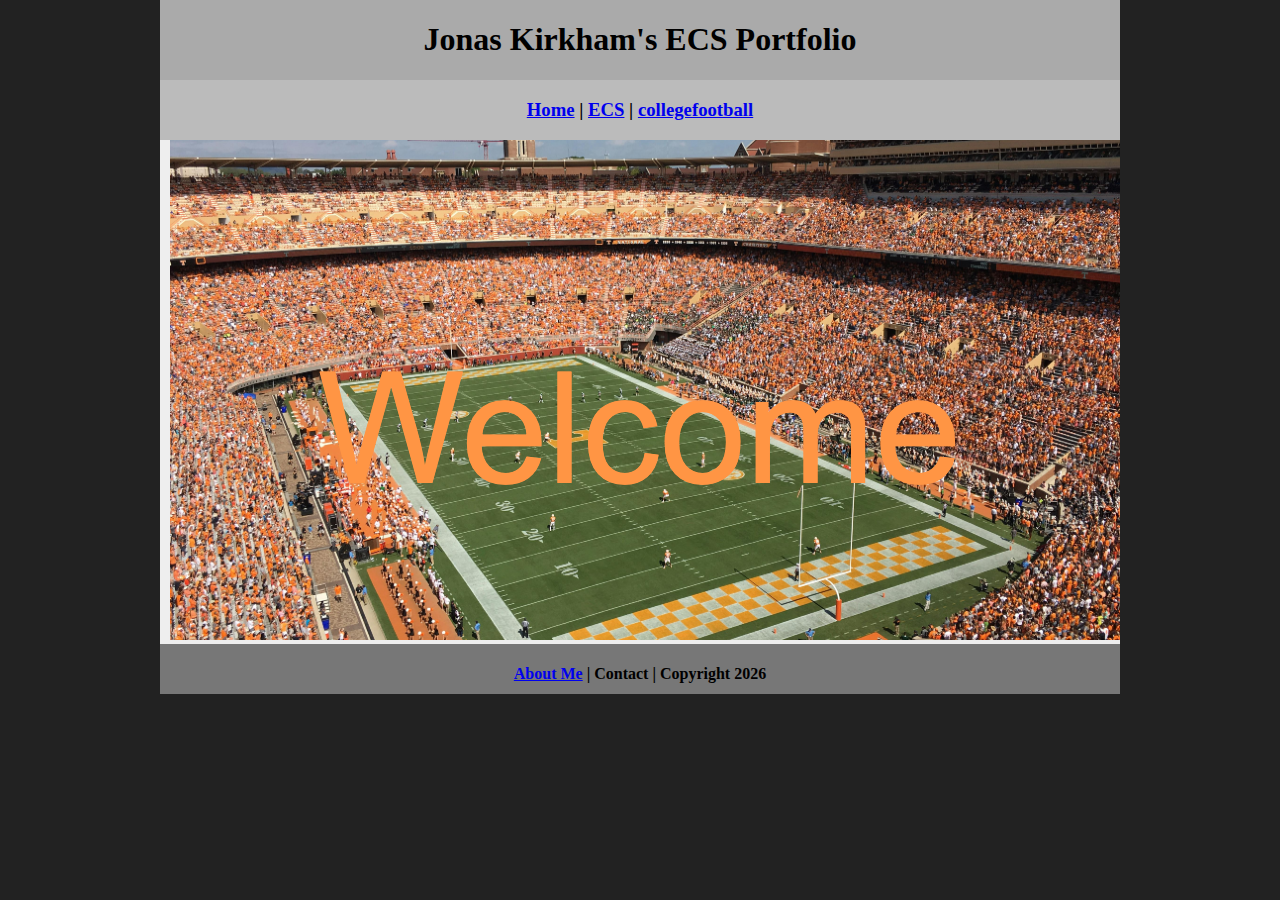
<file: index.html>
<!DOCTYPE html>
<html class="homePage">
<head>
	<!-- This is a comment! Text here will be ignored by the browser. -->
	<meta charset="UTF-8">
	<title>Jonas Kirkham's ECS Portfolio</title>
	<link href="myCSS.css" rel="stylesheet" type="text/css">
</head>
<body>
<div class="container">
  <div class="header">
  	<h1>Jonas Kirkham's ECS Portfolio</h1>
  </div>
  <div class="nav">
    <h3> <a href="index.html">Home</a> | <a href="ecs/index.html">ECS</a> | <a href="../collegefootball/index.html">collegefootball</a> </h3>
  </div>
  <div class="content">
	  <img src="images/welcome.png" alt="Welcome" width="960" >
  </div>
  <div class="footer">
    <h4> <a href="aboutme.html">About Me</a> | Contact | Copyright 2026</h4>
  </div>
</div>
</body>
</html>
</file>
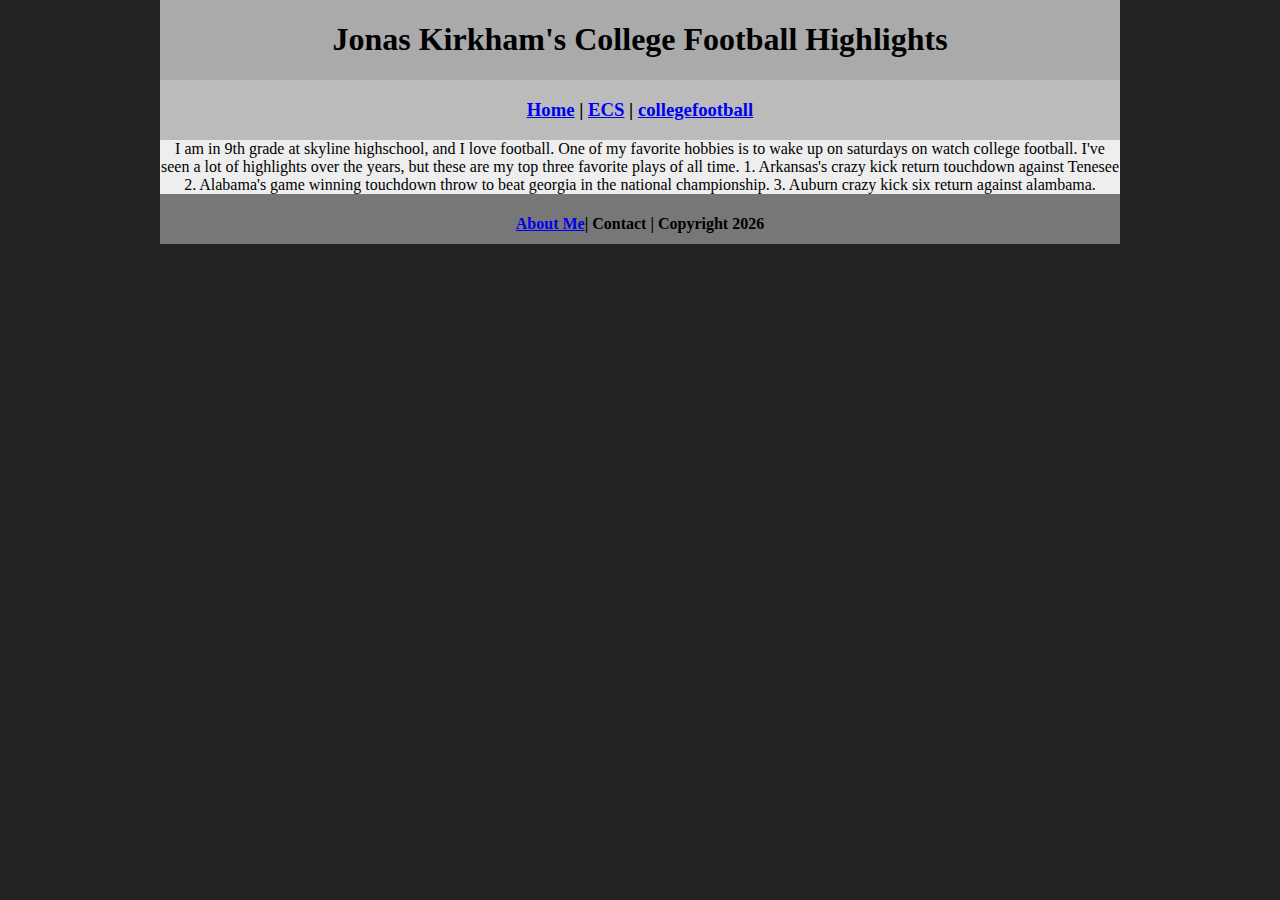
<file: collegefootball/index.html>
<!DOCTYPE html>
<html class="homePage">
<head>
	<!-- This is a comment! Text here will be ignored by the browser. -->
	<meta charset="UTF-8">
	<title>Jonas Kirkham's College Football Highlights</title>
	<link href="../myCSS.css" rel="stylesheet" type="text/css">
</head>
<body>
<div class="container">
  <div class="header">
  	<h1>Jonas Kirkham's College Football Highlights</h1>
  </div>
  <div class="nav">
    <h3> <a href="../index.html">Home</a> | <a href="../ecs/index.html">ECS</a> | <a href="index.html">collegefootball</a> </h3>
  </div>
  <div class="content">

	  I am in 9th grade at skyline highschool, and I love football. One of my favorite hobbies is to wake up on saturdays on watch college football.
	  I've seen a lot of highlights over the years, but these are my top three favorite plays of all time.

	  1. Arkansas's crazy kick return touchdown against Tenesee

	  2. Alabama's game winning touchdown throw to beat georgia in the national championship.

	  3. Auburn crazy kick six return against alambama.
  </div>
  <div class="footer">
    <h4> <a href="../aboutme.html">About Me</a>| Contact | Copyright 2026</h4>
  </div>
</div>
</body>
</html>
</file>
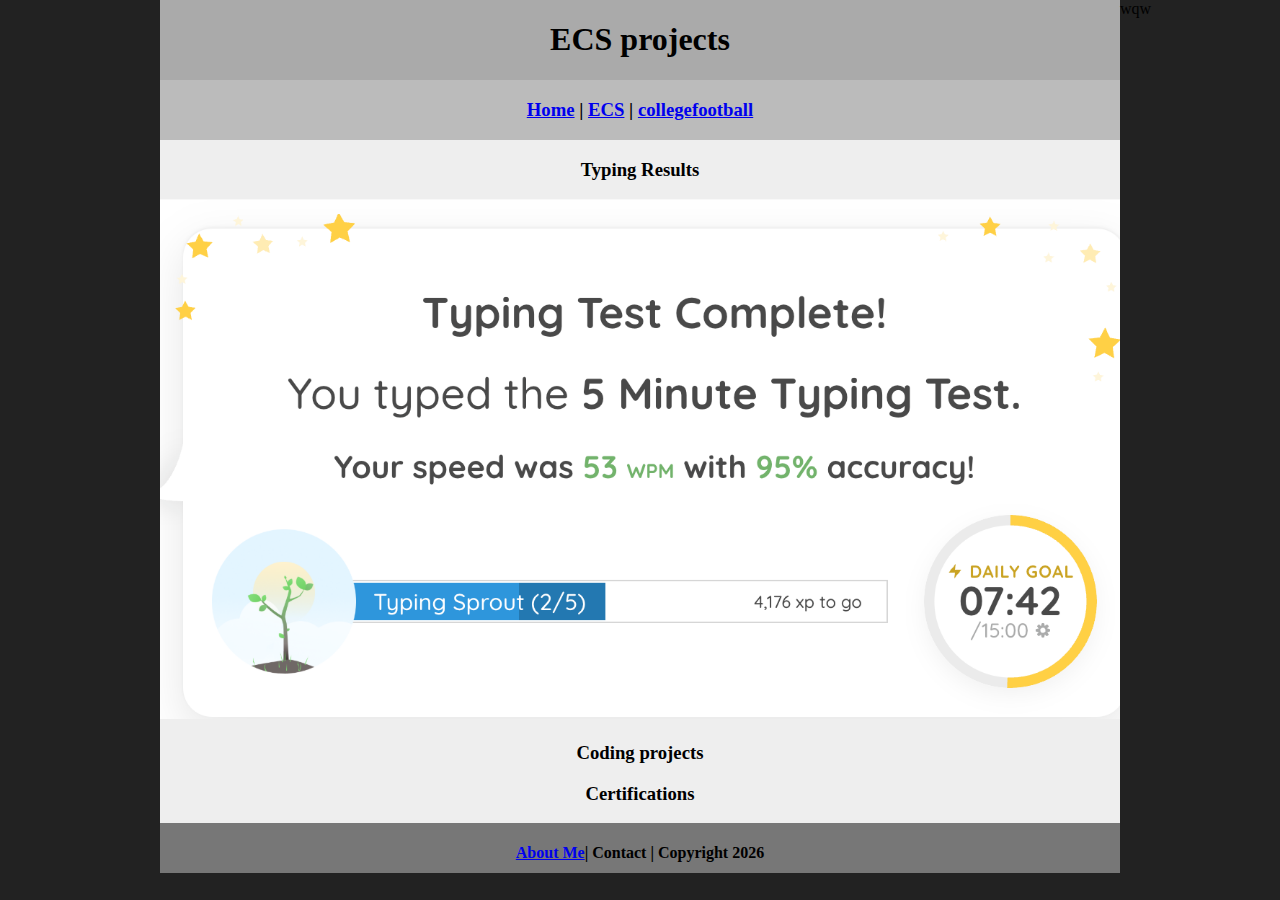
<file: ecs/index.html>
<!DOCTYPE html>
<html class="homePage">
<head>
	<!-- This is a comment! Text here will be ignored by the browser. -->
	<meta charset="UTF-8">
	<title>ECS projects</title>
	<link href="../myCSS.css" rel="stylesheet" type="text/css">
</head>
<body>
<div class="container">
  <div class="header">
  	<h1>ECS projects</h1>
  </div>
  <div class="nav">
    <h3> <a href="../index.html">Home</a> | <a href="index.html">ECS</a> | <a href="../collegefootball/index.html">collegefootball</a> </h3>
  </div>
  <div class="content">
	  <h3>Typing Results</h3>
 <img src="../images/typing-test.png" alt="Typing results" width="960" >
	  <h3>Coding projects</h3>
	  <h3>Certifications</h3>
  </div>
  <div class="footer">
    <h4> <a href="../aboutme.html">About Me</a>| Contact | Copyright 2026</h4>
  </div>
</div>
</body>
</html>
wqw
</file>
<file: myCSS.css>
@charset "UTF-8";
/* This is a comment! Text here will be ignored by the browser. */
body {
	margin: 0 auto;
}
.homePage {
	background: #222222;
}
.container {
	width: 960px;
	margin: 0 auto;
}
.header {
	background: #AAAAAA;
	text-align: center;
	margin: 0px;
	padding: 5;
	float: left;
	width: 100%;
	height: 80px;
	
}
.nav {
	background: #BBBBBB;
	margin: 0px;
	padding: 5;
	float: left;
	width: 100%;
	height: 60px;
	text-align: center;
}
.content {
	background: #EEEEEE;
	margin: 0px;
	float: left;
	width: 100%;
	text-align: center;
}
.footer {
	background: #777777;
	margin: 0px;
	float: left;
	width: 100%;
	height: 50px;
	text-align: center;
}
</file>
